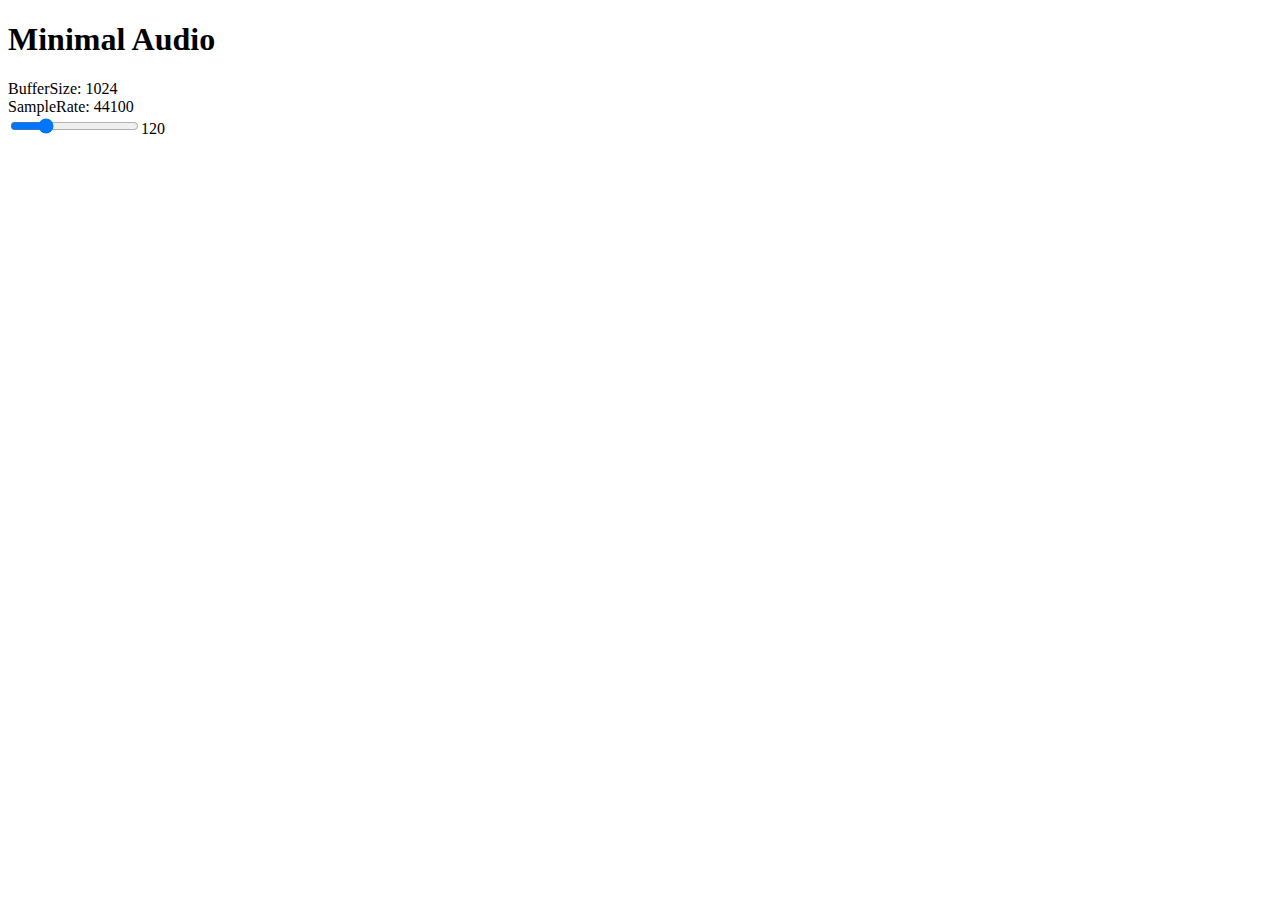
<file: index.html>
<!DOCTYPE html>
<html>
<head>
  <link rel="stylesheet" href="style.css">
  <script src="audio.js"></script>
  <script src="midi.js"></script>
  <script src="delay.js"></script>
  <script src="tonematrix.js"></script>
  <script>
    window.onload = function() {
      document.getElementById("buffer-size").innerHTML = bufferSize;
      document.getElementById("sample-rate").innerHTML = sampleRate;
      var bpmInput = document.getElementById("bpm-input");
      var bpmOutput = document.getElementById("bpm-output");
      var bpmUpdate = function() {
        bpmOutput.innerHTML = timeInfo.bpm = bpmInput.value;
      }
      bpmInput.addEventListener("input", bpmUpdate);
      bpmInput.value = timeInfo.bpm;
      bpmUpdate();
      var midiInputs = document.getElementById("midi-inputs");
      Midi.onInit = function(inputs){
        inputs.forEach(function(entry,index,array){
          var node = document.createElement("li");
          var textnode=document.createTextNode(entry.name);
          node.appendChild(textnode);
          midiInputs.appendChild(node);
        });
      }
    }
  </script>
</head>
<body>
  <h1>Minimal Audio</h1>
  BufferSize: <span id="buffer-size"></span>
  <br>SampleRate: <span id="sample-rate"></span>
  <br>
  <input type="range" id="bpm-input" min="60" max="300" value="120"><span id="bpm-output"></span>
  <ul id="midi-inputs"></ul>
</body>
</html>
</file>
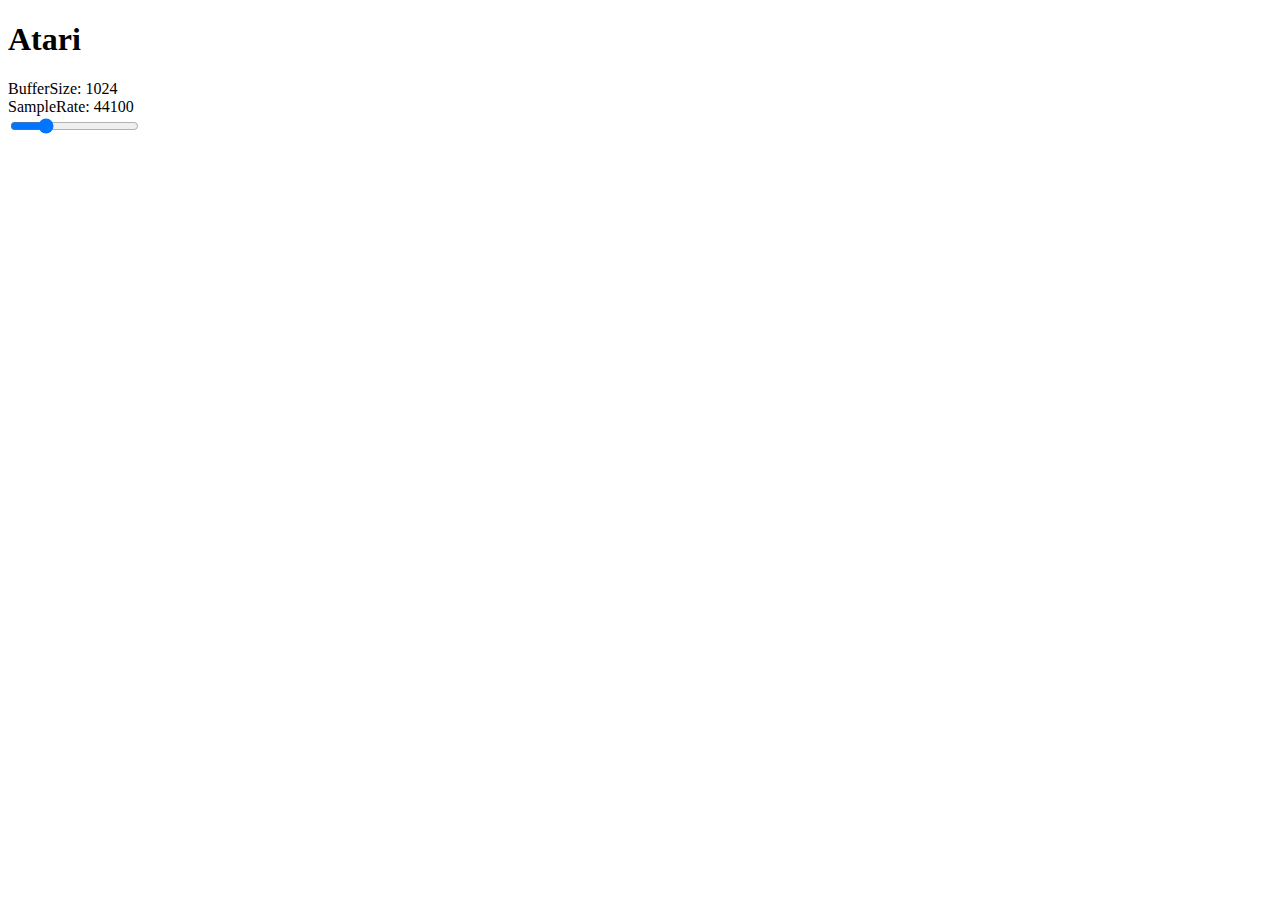
<file: atari.html>
<!DOCTYPE html>
<html>
<head>
  <title>Atari</title>
  <link rel="stylesheet" href="style.css">
  <script src="audio.js"></script>
  <script src="midi.js"></script>
  <script src="biquad.js"></script>
  <script src="delay.js"></script>
  <script src="atari.js"></script>
  <script>
    window.onload = function ()
    {
      document.getElementById( "buffer-size" ).innerHTML = bufferSize;
      document.getElementById( "sample-rate" ).innerHTML = sampleRate;
      var midiInputs = document.getElementById( "midi-inputs" );
      Midi.onInit = function ( inputs )
      {
        inputs.forEach( function ( entry, index, array )
        {
          var node = document.createElement( "li" );
          var textnode = document.createTextNode( entry.name );
          node.appendChild( textnode );
          midiInputs.appendChild( node );
        } );
      }
    }
  </script>
</head>
<body>
<h1>Atari</h1>
BufferSize: <span id="buffer-size"></span>
<br>SampleRate: <span id="sample-rate"></span>
<br>
<input type="range" id="bpm-input" min="60" max="300" value="120"><span id="bpm-output"></span>
<ul id="midi-inputs"></ul>
</body>
</html>
</file>
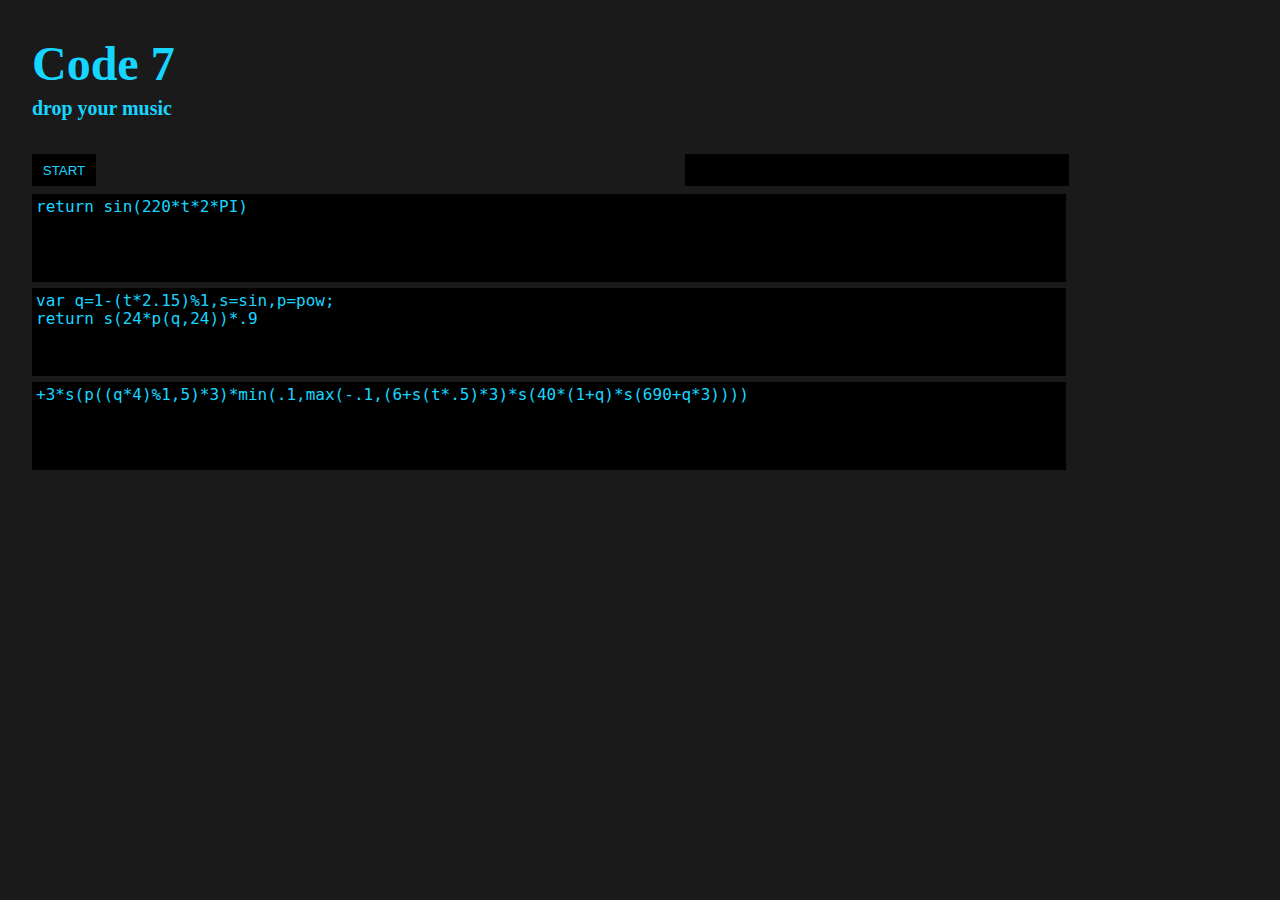
<file: code7.html>
<!DOCTYPE html>
<html>
<head>
  <title>Code 7</title>
  <script>
    window.onload = function()
    {
      var audioContext = new (window.AudioContext || window.webkitAudioContext)();
      var sampleRate = audioContext.sampleRate;
      var seconds = 0.0;
      var scriptProcessor = audioContext.createScriptProcessor( 2048, 1, 1 );
      var bufferSize = scriptProcessor.bufferSize;

      scriptProcessor.onaudioprocess = function ( event )
      {
        var data = event.outputBuffer.getChannelData( 0 );
        for( var i = 0; i < bufferSize; ++i )
          data[i] = f( seconds += 1.0 / sampleRate );
        render( data ); // NOTE: You should never do this in onaudioprocess!
      };

      var e = document.getElementById( "dsp" );
      var m = document.getElementById( "message" );
      var b = document.getElementById( "toggle-button" );
      var w = document.getElementById( "waveform" );
      var f = function ( t ) { return 0.0 };

      var isPlaying = false;
      function togglePlayback()
      {
        if( isPlaying )
        {
          scriptProcessor.disconnect( audioContext.destination );
          isPlaying = false;
          b.value = "PLAY";
        }
        else
        {
          seconds = 0.0;
          scriptProcessor.connect( audioContext.destination );
          isPlaying = true;
          b.value = "STOP";
        }
      }

      function render( values )
      {
        var width = w.width;
        var height = w.height;
        var heightHalf = height / 2;
        var ratio = bufferSize / width;
        var ctx = w.getContext( "2d" );
        ctx.clearRect( 0, 0, width, height );
        ctx.lineWidth = 0.0;
        ctx.strokeStyle = '#16d6ff';
        ctx.beginPath();
        ctx.moveTo( 0, heightHalf + values[0] * heightHalf );
        for( var x = 0; x < width; ++x )
          ctx.lineTo( x, heightHalf + Math.min( 1, Math.max( -1, values[Math.floor( x * ratio )] ) ) * heightHalf );
        ctx.stroke();
      }

      function compile()
      {
        try
        {
          f = new Function( 't', "with(Math){" + e.value + "}" );
          m.innerHTML = "";
        }
        catch( e )
        {m.innerHTML = e.message;}
      }

      e.value = "return sin(220*t*2*PI)";
      e.focus();
      compile();

      b.addEventListener( "click", togglePlayback );
      e.addEventListener( "input", compile );
    }
  </script>
  <style type="text/css">
    html, body {
      background: #1A1A1A;
      margin: 0;
      padding: 16px;
      width: 90%;
      height: 80%;
      color: #16d6ff;
      font-size: 24px;
      font-family: "Open Sans";
      overflow: hidden;
    }

    h1 {
      line-height: 0px;
    }

    textarea {
      width: 99%;
      height: 5em;
      color: #16d6ff;
      font-size: 16px;
      line-height: 18px;
      background: black;
      border-width: 0;
      margin: 0;
      padding: 4px;
      border: none;
      overflow: auto;
      outline: none;
      -webkit-box-shadow: none;
      -moz-box-shadow: none;
      box-shadow: none;
      resize: none;
    }

    textarea::selection {
      background: #999999;
    }

    canvas {
      float: right;
      background-color: black;
    }

    input#toggle-button {
      width: 64px;
      height: 32px;
      border: 0;
      color: #16d6ff;
      margin-bottom: 8px;
      background: black;
      border-color: transparent;
      cursor: pointer;
      outline: 0;
    }

    label {
      color: #ff6616;
      font-size: 10px;
    }
  </style>
</head>
<body>
<h1>Code 7</h1>
<h5>drop your music</h5>
<input type="button" value="START" id="toggle-button">
<canvas id="waveform" width="384" height="32"></canvas>
<textarea type="text" onLoad="focus(this);" name="dsp" id="dsp"></textarea>
<textarea type="text">var q=1-(t*2.15)%1,s=sin,p=pow;
return s(24*p(q,24))*.9</textarea>
<textarea type="text">+3*s(p((q*4)%1,5)*3)*min(.1,max(-.1,(6+s(t*.5)*3)*s(40*(1+q)*s(690+q*3))))</textarea>
<label id="message"></label>
</body>
</html>
</file>
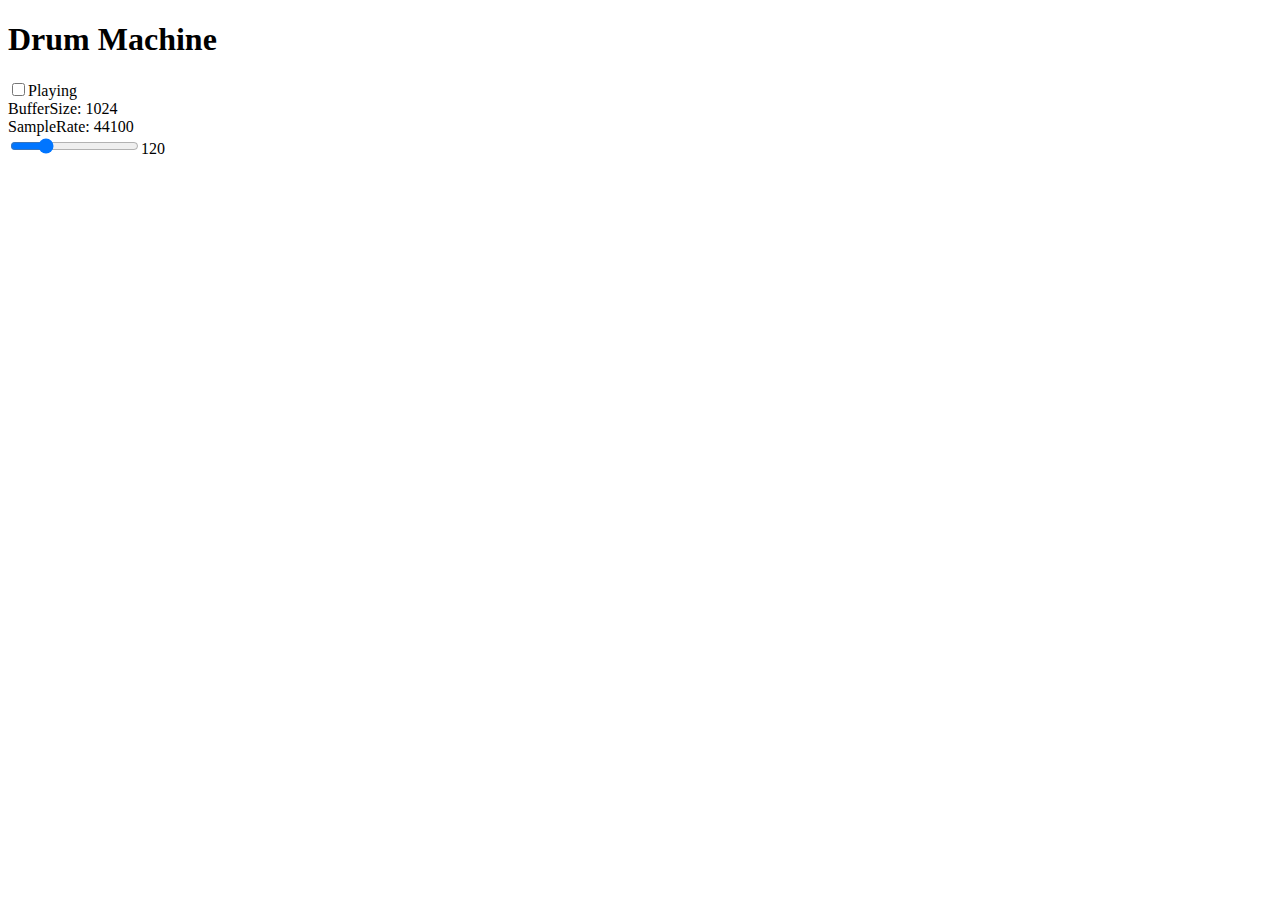
<file: drummachine.html>
<!DOCTYPE html>
<html>
<head>
  <title>Drum machine</title>
  <link rel="stylesheet" href="style.css">
  <script src="audio.js"></script>
  <script src="midi.js"></script>
  <script src="groove.js"></script>
  <script src="drummachine.js"></script>
  <script>
    window.onload = function ()
    {
      document.getElementById( "transport" ).addEventListener("change", function(e){
        if( e.target.checked)
        {
          timeInfo.position = 0.0;
          timeInfo.transporting = true;
        }
        else
        {
          timeInfo.transporting = false;
        }
      });
      document.getElementById( "buffer-size" ).innerHTML = bufferSize;
      document.getElementById( "sample-rate" ).innerHTML = sampleRate;
      var bpmInput = document.getElementById( "bpm-input" );
      var bpmOutput = document.getElementById( "bpm-output" );
      var bpmUpdate = function ()
      {
        bpmOutput.innerHTML = timeInfo.bpm = bpmInput.value;
      };
      bpmInput.addEventListener( "input", bpmUpdate );
      bpmInput.value = timeInfo.bpm;
      bpmUpdate();
      var midiInputs = document.getElementById( "midi-inputs" );
      Midi.onInit = function ( inputs )
      {
        inputs.forEach( function ( entry, index, array )
        {
          var node = document.createElement( "li" );
          var textnode = document.createTextNode( entry.name );
          node.appendChild( textnode );
          midiInputs.appendChild( node );
        } );
      }
    }
  </script>
</head>
<body>
<h1>Drum Machine</h1>
<input type="checkbox" id="transport" value="false">Playing<br>
BufferSize: <span id="buffer-size"></span>
<br>SampleRate: <span id="sample-rate"></span>
<br>
<input type="range" id="bpm-input" min="60" max="300" value="120"><span id="bpm-output"></span>
<ul id="midi-inputs"></ul>
</body>
</html>
</file>
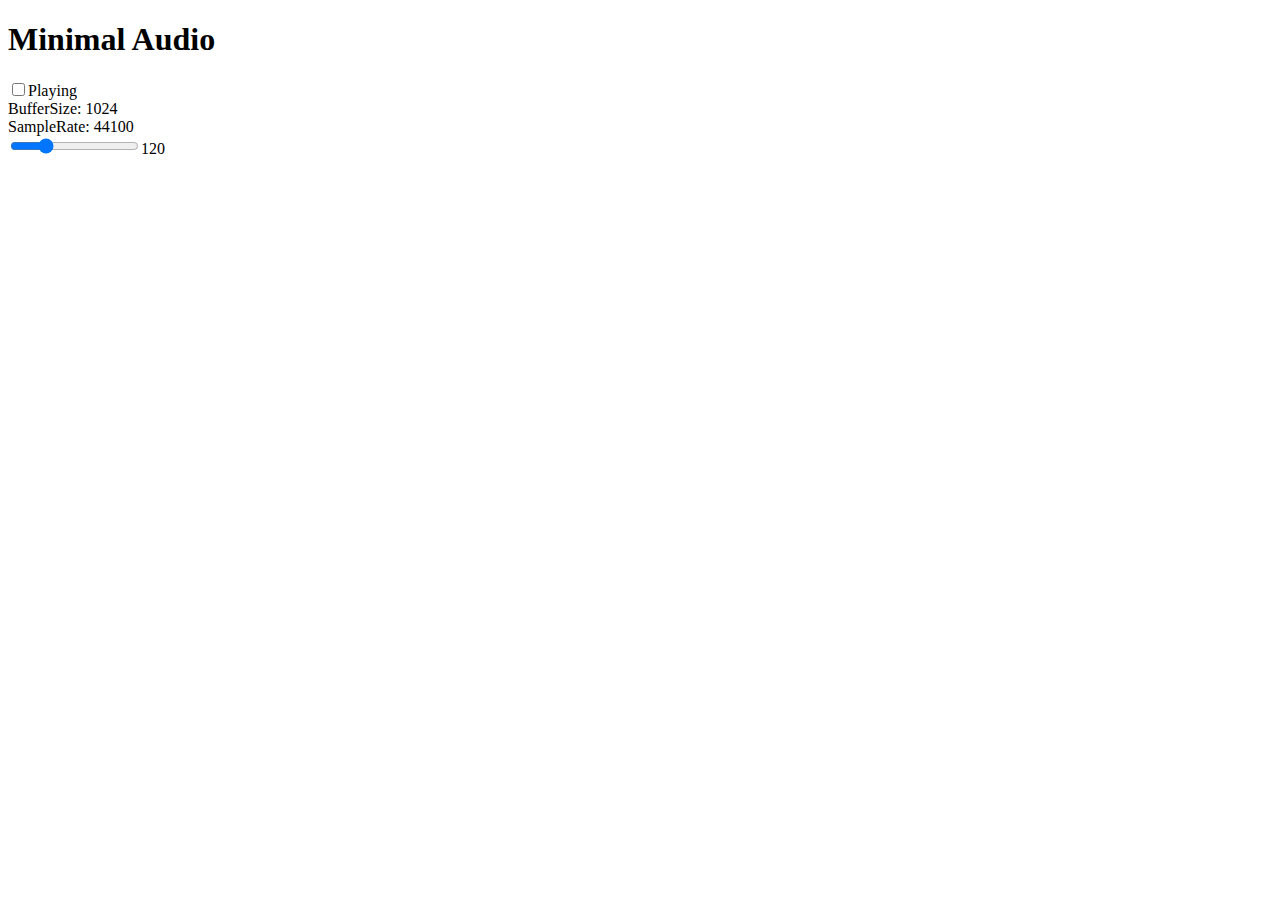
<file: tonematrix.html>
<!DOCTYPE html>
<html>
<head>
  <title>Tonematrix</title>
  <link rel="stylesheet" href="style.css">
  <script src="audio.js"></script>
  <script src="midi.js"></script>
  <script src="delay.js"></script>
  <script src="groove.js"></script>

  <script src="tonematrix.js"></script>
  <script>
    window.onload = function ()
    {
      document.getElementById( "transport" ).addEventListener("change", function(e){
         if( e.target.checked)
         {
           timeInfo.position = 0.0;
           timeInfo.transporting = true;
         }
         else
         {
           timeInfo.transporting = false;
         }
       });
      document.getElementById( "buffer-size" ).innerHTML = bufferSize;
      document.getElementById( "sample-rate" ).innerHTML = sampleRate;
      var bpmInput = document.getElementById( "bpm-input" );
      var bpmOutput = document.getElementById( "bpm-output" );
      var bpmUpdate = function ()
      {
        bpmOutput.innerHTML = timeInfo.bpm = bpmInput.value;
      };
      bpmInput.addEventListener( "input", bpmUpdate );
      bpmInput.value = timeInfo.bpm;
      bpmUpdate();
      var midiInputs = document.getElementById( "midi-inputs" );
      Midi.onInit = function ( inputs )
      {
        inputs.forEach( function ( entry, index, array )
        {
          var node = document.createElement( "li" );
          var textnode = document.createTextNode( entry.name );
          node.appendChild( textnode );
          midiInputs.appendChild( node );
        } );
      }
    }
  </script>
</head>
<body>
<h1>Minimal Audio</h1>
<input type="checkbox" id="transport" value="false">Playing<br>
BufferSize: <span id="buffer-size"></span>
<br>SampleRate: <span id="sample-rate"></span>
<br>
<input type="range" id="bpm-input" min="60" max="300" value="120"><span id="bpm-output"></span>
<ul id="midi-inputs"></ul>
</body>
</html>
</file>
<file: style.css>
/* Styles go here */
</file>
